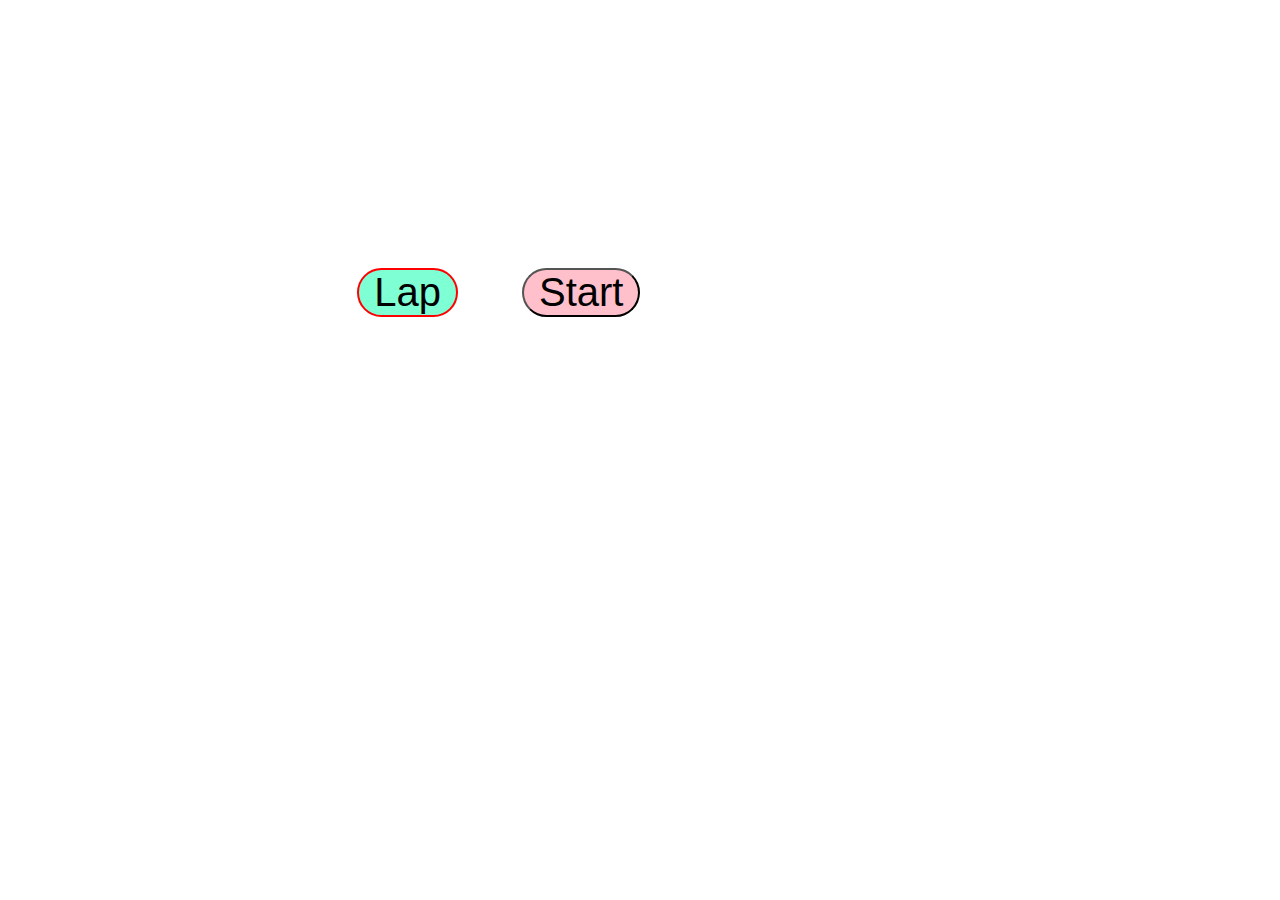
<file: javascript/javascript/index.html>
<!DOCTYPE html>
<html lang="en">

<head>
    <meta charset="UTF-8">
    <meta name="viewport" content="width=device-width, initial-scale=1.0">
    <title>StopWatch</title>
    <link rel="stylesheet" href="sty.css">
    
</head>

<body>
    <div id="stopWatch">
        <div id="watch">
            <span id="hour">00</span>
            <span>:</span>
            <span id="minute">00</span>
            <span>:</span>
            <span id="second">00</span>
            <span>.</span>
            <span id="millisecond">00</span>
        </div>
        <button id="lapReset" onclick="lapReset()">Lap</button>
        <button id="startStopResume" class="purple" onclick="startStopResume()">Start</button>
        <p id="laps"></p>
    </div>
    <script>
        let run = false;
let isRunning = false;
let milliSecond = 0;
let second = 0;
let minute = 0;
let hour = 0;
let timer = false;
let lap = "";
let lapCount = 0;
document.getElementById("lapReset").disabled = true;

function toStart() {
    isRunning = true;
    run = true;
    timer = true;
    document.getElementById("startStopResume").textContent = "Stop";
    document.getElementById("lapReset").disabled = false;
    document.getElementById("startStopResume").classList.replace("purple", "red");
    timing();
}

function toStop() {
    timer = false;
    isRunning = false;
    document.getElementById("startStopResume").textContent = "Resume";
    document.getElementById("startStopResume").classList.replace("red", "blue");
    document.getElementById("lapReset").textContent = "Reset";
}
function toResume() {
    run = true;
    timer = true;
    isRunning = true;
    document.getElementById("startStopResume").classList.replace("blue", "red");
    document.getElementById("lapReset").textContent = "Lap";
    document.getElementById("startStopResume").textContent = "Stop";
    timing();
}

function toLap() {

    if (lapCount == 0) {
        document.getElementById("laps").innerHTML = "LAPS" + "<br>" + "<br>";
    }
    lapCount++;
    lap = lapCount + ") " + hour + ":" + minute + ":" + second + "." + milliSecond;
    document.getElementById("laps").innerHTML += (lap + "<br>");
}

function toReset() {
    timer = false;
    run = false;
    milliSecond = 0;
    second = 0;
    minute = 0;
    hour = 0;
    lapCount = 0;
    document.getElementById("hour").innerHTML = "00";
    document.getElementById("minute").innerHTML = "00";
    document.getElementById("second").innerHTML = "00";
    document.getElementById("millisecond").innerHTML = "00";
    document.getElementById("laps").innerHTML = "";
    document.getElementById("startStopResume").textContent = "Start";
    document.getElementById("lapReset").textContent = "Lap";
    document.getElementById("lapReset").disabled = true;
    document.getElementById("startStopResume").classList.replace("blue", "purple");
}

function startStopResume() {
    if (isRunning == false && run == false) {
        toStart();
    }
    else if (isRunning == true && run == true) {
        toStop();
    }
    else {
        toResume();
    }
}

function lapReset() {
    if (isRunning == false) {
        toReset();
    }
    else {
        toLap();
    }
}


function timing() {
    if (timer == true) {
        milliSecond++;
        if (milliSecond == 100) {
            milliSecond = 0;
            second++;
        }
        if (second == 60) {
            second = 0;
            minute++;
        }
        if (minute == 60) {
            second = 0;
            minute = 0;
            hour++;
        }
        document.getElementById("hour").innerHTML = hour;
        document.getElementById("minute").innerHTML = minute;
        document.getElementById("second").innerHTML = second;
        document.getElementById("millisecond").innerHTML = milliSecond;
        setTimeout("timing()", 10);
        window.addEventListener("keydown", checkkey);
    }
}

document.addEventListener("keydown", e => { if (e.ctrlKey && e.key.toLowerCase() === "s") { toStart() } });
document.addEventListener("keydown", e => { if (e.ctrlKey && e.key.toLowerCase() === "x") { toStop() } });
document.addEventListener("keydown", e => { if (e.ctrlKey && e.key.toLowerCase() === "r") { toReset() } });
document.addEventListener("keydown", e => { if (e.ctrlKey && e.key.toLowerCase() === "l") { toLap() } });
document.addEventListener("keydown", e => { if (e.ctrlKey && e.key.toLowerCase() === "p") { toResume() } });
    </script>
</body>

</html>
</file>
<file: javascript/javascript/sty.css>
body {
    background-image:url('https://miro.medium.com/v2/resize:fit:1400/1*S8UogculWFLr3lVdLn05MA.jpeg');
    justify-content: center;
    align-items: center;
    display: flex;
    height: 500px;
}

#watch {
    color: white;
    font-size: 90px;
    font-family: 'Segoe UI', Tahoma, Geneva, Verdana, sans-serif;
}

button {
    color: black;
    border-radius: 90px;
    font-size: 40px;
    padding: 0px 15px;
    margin: 30px;
    text-decoration: none;
}

button:hover {
    cursor: pointer;
    box-shadow: 1px 2px 3px 4px greenyellow;
    color:red;
    background-color: bisque;
    text-shadow: 1px 2px 3px blue;
}

.purple {
    background-color: pink;
}

.red {
    background-color: rgb(180, 12, 12);
}

.blue{
    background-color: rgb(35, 47, 176);
}

#lapReset {
    background-color: aquamarine;
    border:2px solid red;
}

#laps {
    text-align: center;
    color: white;
    font-size: 35px;
    font-family: Georgia, 'Times New Roman', serif;
}
</file>
